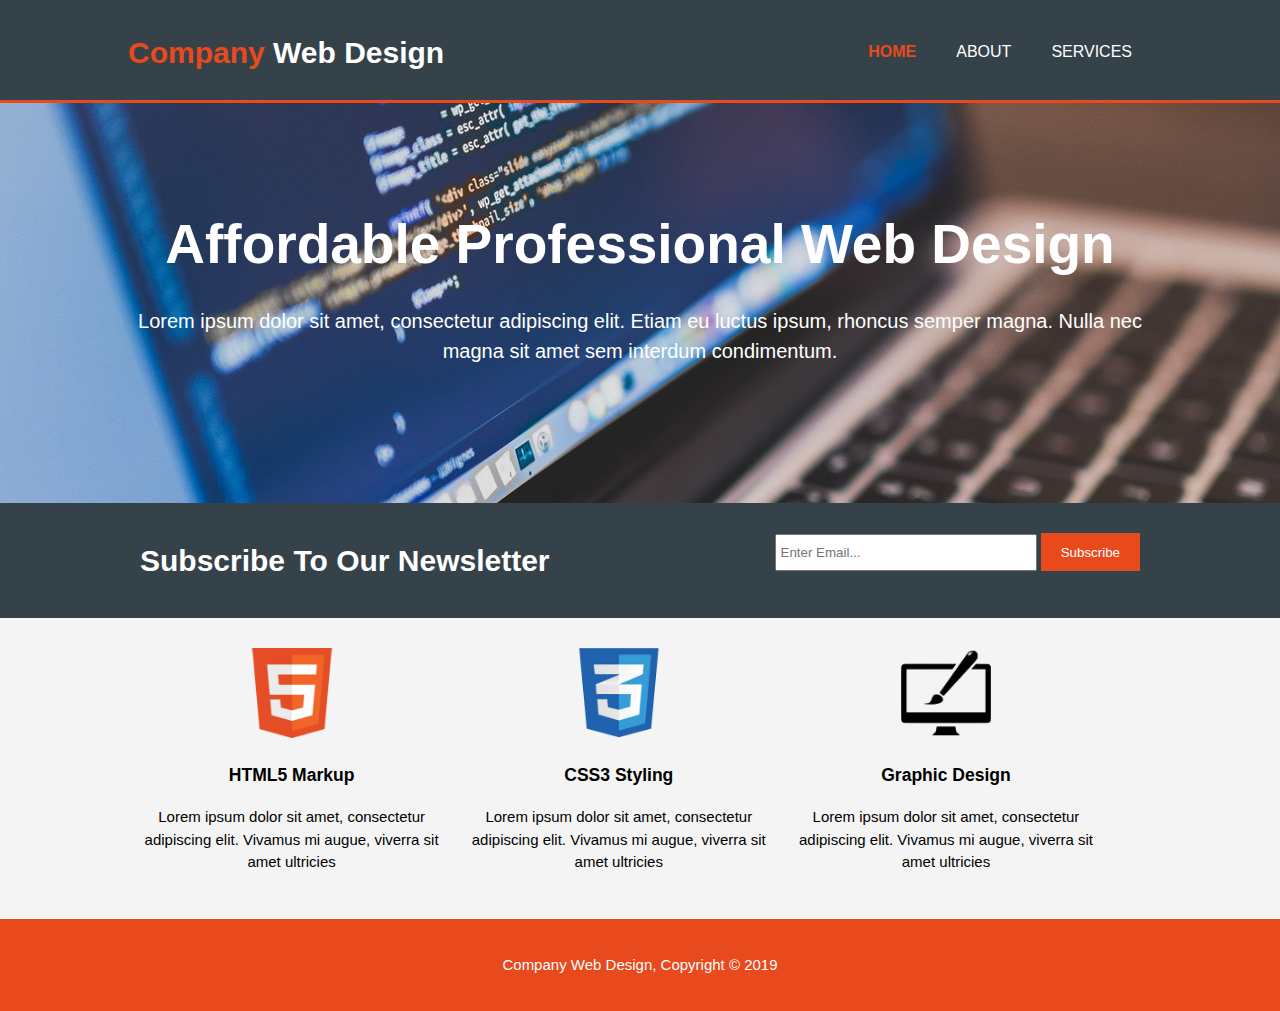
<file: index.html>
<!DOCTYPE html>
<html>
<head>
    <meta charset="UTF-8">
    <meta name="viewport" content="width=device-width">
    <meta name="description" content="Affordable and professional web design">
	  <meta name="keywords" content="web design, affordable web design, professional web design">
  	<meta name="author" content="Ed Ramirez">
    <title>Company Web Deisgn | Welcome</title>
    <link rel="stylesheet" href="./css/style.css">
  </head>
<body>
	
	<header>
      <div class="container">
        <div id="branding">
          <h1><span class="highlight">Company</span> Web Design</h1>
        </div>
        <nav>
          <ul>
            <li class="current"><a href="index.html">Home</a></li>
            <li><a href="about.html">About</a></li>
            <li><a href="services.html">Services</a></li>
          </ul>
        </nav>
      </div>
    </header>
    
    <section id="showcase">
      <div class="container">
        <h1>Affordable Professional Web Design</h1>
        <p>Lorem ipsum dolor sit amet, consectetur adipiscing elit. Etiam eu luctus ipsum, rhoncus semper magna. Nulla nec magna sit amet sem interdum condimentum.</p>
      </div>
    </section>
    
    <section id="newsletter">
      <div class="container">
        <h1>Subscribe To Our Newsletter</h1>
        <form>
          <input type="email" placeholder="Enter Email...">
          <button type="submit" class="button_1">Subscribe</button>
        </form>
      </div>
    </section>
    
    <section id="boxes">
      <div class="container">
        <div class="box">
          <img src="./img/logo_html.png">
          <h3>HTML5 Markup</h3>
          <p>Lorem ipsum dolor sit amet, consectetur adipiscing elit. Vivamus mi augue, viverra sit amet ultricies</p>
        </div>
        <div class="box">
          <img src="./img/logo_css.png">
          <h3>CSS3 Styling</h3>
          <p>Lorem ipsum dolor sit amet, consectetur adipiscing elit. Vivamus mi augue, viverra sit amet ultricies</p>
        </div>
        <div class="box">
          <img src="./img/logo_brush.png">
          <h3>Graphic Design</h3>
          <p>Lorem ipsum dolor sit amet, consectetur adipiscing elit. Vivamus mi augue, viverra sit amet ultricies</p>
        </div>
      </div>
    </section>
    
    <footer>
      <p>Company Web Design, Copyright &copy; 2019</p>
    </footer>

</body>
</html>
</file>
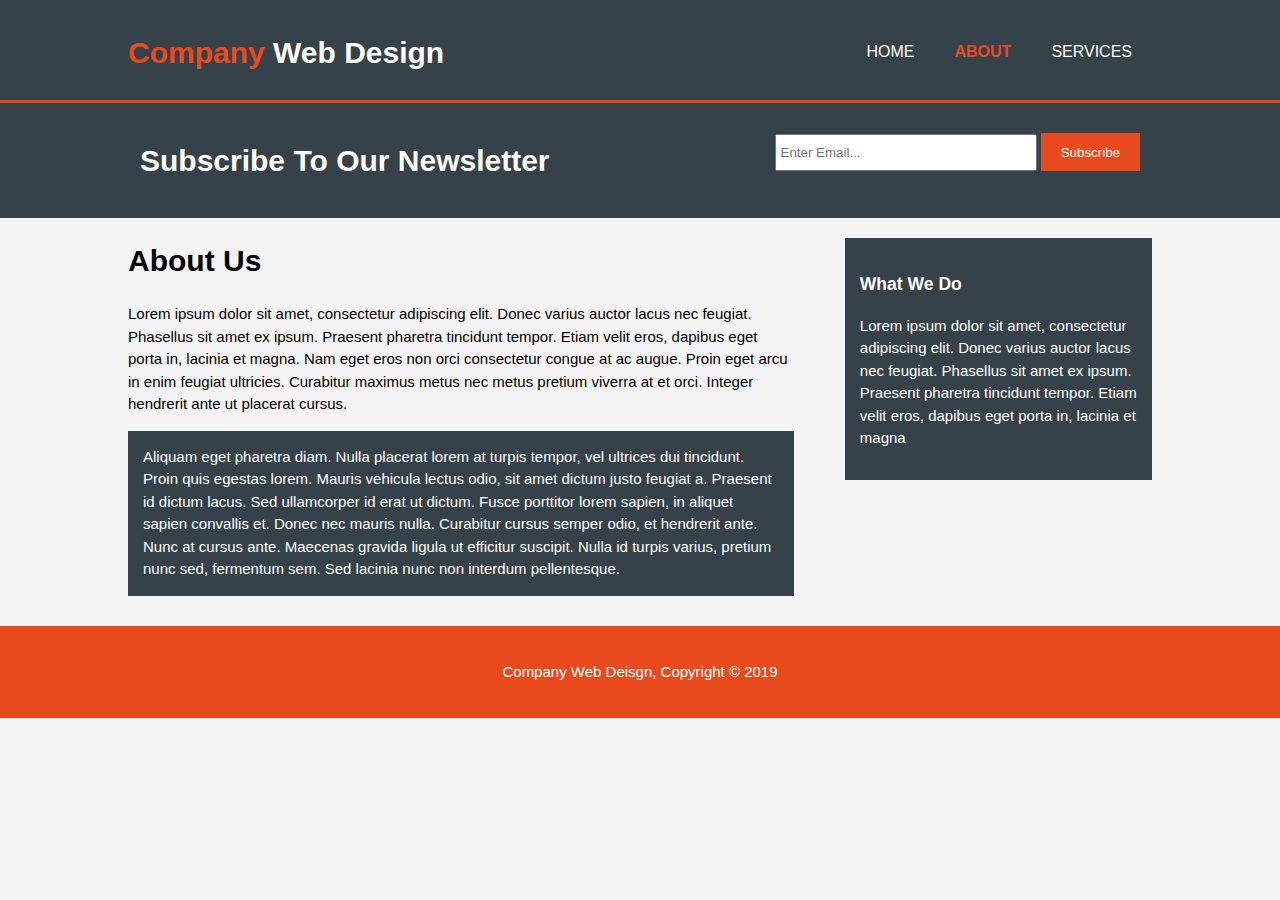
<file: about.html>
<!DOCTYPE html>
<html>
<head>
    <meta charset="utf-8">
    <meta name="viewport" content="width=device-width">
    <meta name="description" content="Affordable and professional web design">
	  <meta name="keywords" content="web design, affordable web design, professional web design">
  	<meta name="author" content="Ed Ramirez">
    <title>Company Web Deisgn | About</title>
    <link rel="stylesheet" href="./css/style.css">
  </head>
<body>

	<header>
      <div class="container">
        <div id="branding">
          <h1><span class="highlight">Company</span> Web Design</h1>
        </div>
        <nav>
          <ul>
            <li><a href="index.html">Home</a></li>
            <li class="current"><a href="about.html">About</a></li>
            <li><a href="services.html">Services</a></li>
          </ul>
        </nav>
      </div>
    </header>
    
    <section id="newsletter">
      <div class="container">
        <h1>Subscribe To Our Newsletter</h1>
        <form>
          <input type="email" placeholder="Enter Email...">
          <button type="submit" class="button_1">Subscribe</button>
        </form>
      </div>
    </section>

    <section id="main">
      <div class="container">
        <article id="main-col">
          <h1 class="page-title">About Us</h1>
          <p>
            Lorem ipsum dolor sit amet, consectetur adipiscing elit. Donec varius auctor lacus nec feugiat. Phasellus sit amet ex ipsum. Praesent pharetra tincidunt tempor. Etiam velit eros, dapibus eget porta in, lacinia et magna. Nam eget eros non orci consectetur congue at ac augue. Proin eget arcu in enim feugiat ultricies. Curabitur maximus metus nec metus pretium viverra at et orci. Integer hendrerit ante ut placerat cursus.
          </p>
          <p class="dark">
Aliquam eget pharetra diam. Nulla placerat lorem at turpis tempor, vel ultrices dui tincidunt. Proin quis egestas lorem. Mauris vehicula lectus odio, sit amet dictum justo feugiat a. Praesent id dictum lacus. Sed ullamcorper id erat ut dictum. Fusce porttitor lorem sapien, in aliquet sapien convallis et. Donec nec mauris nulla. Curabitur cursus semper odio, et hendrerit ante. Nunc at cursus ante. Maecenas gravida ligula ut efficitur suscipit. Nulla id turpis varius, pretium nunc sed, fermentum sem. Sed lacinia nunc non interdum pellentesque.
          </p>
        </article>
        
        <aside id="sidebar">
          <div class="dark">
            <h3>What We Do</h3>
            <p>Lorem ipsum dolor sit amet, consectetur adipiscing elit. Donec varius auctor lacus nec feugiat. Phasellus sit amet ex ipsum. Praesent pharetra tincidunt tempor. Etiam velit eros, dapibus eget porta in, lacinia et magna</p>
          </div>
        </aside>
      </div>
    </section>

    <footer>
      <p>Company Web Deisgn, Copyright &copy; 2019</p>
    </footer>

</body>
</html>
</file>
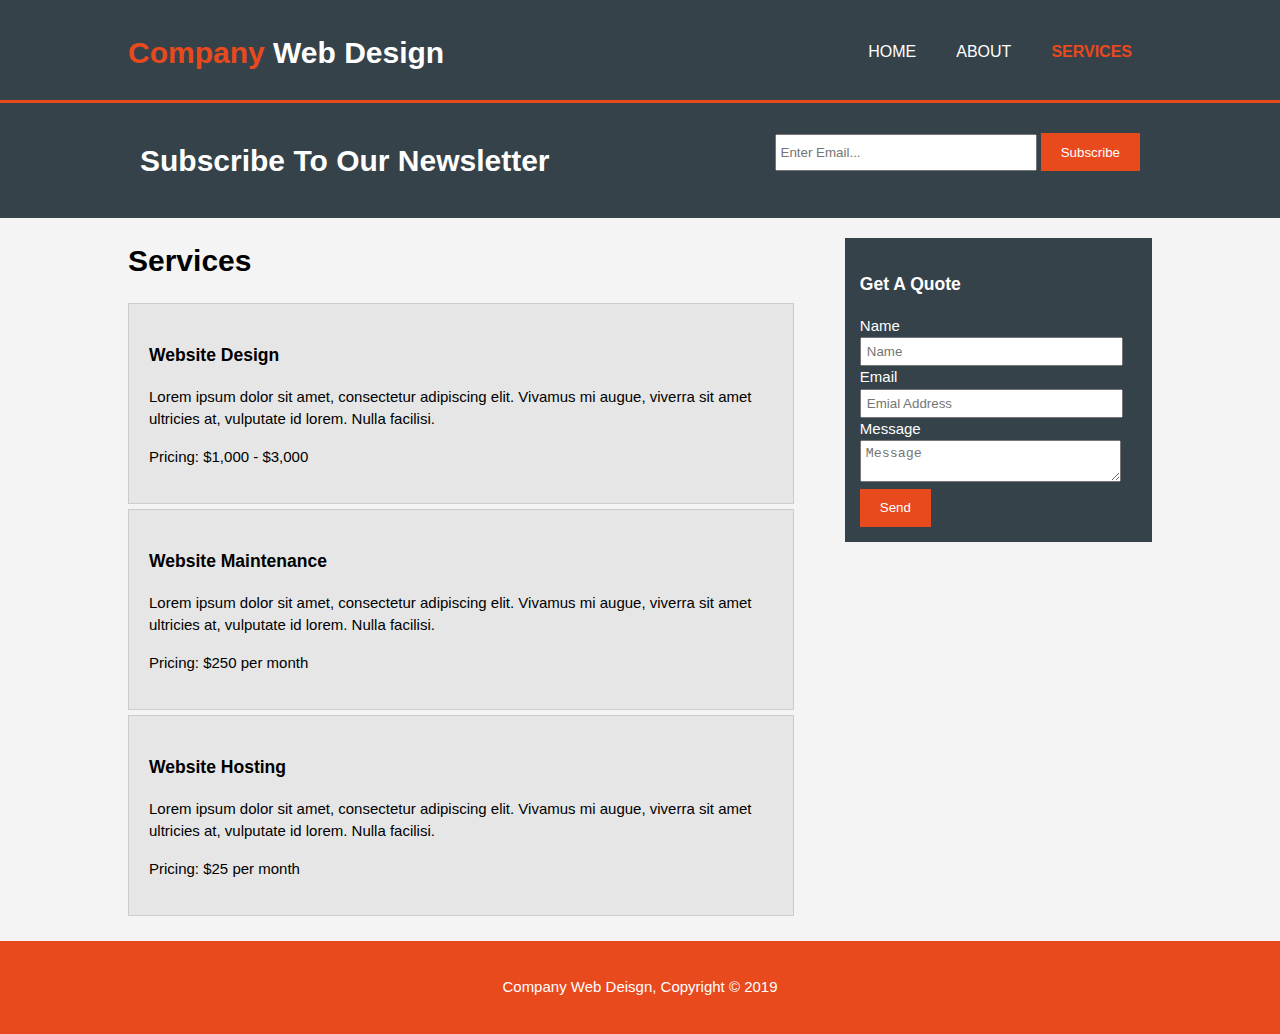
<file: services.html>
<!DOCTYPE html>
<html>
  <head>
    <meta charset="utf-8">
    <meta name="viewport" content="width=device-width">
    <meta name="description" content="Affordable and professional web design">
	  <meta name="keywords" content="web design, affordable web design, professional web design">
  	<meta name="author" content="Ed Ramirez">
    <title>Company Web Deisgn | Services</title>
    <link rel="stylesheet" href="./css/style.css">
  </head>
  <body>
    <header>
      <div class="container">
        <div id="branding">
          <h1><span class="highlight">Company</span> Web Design</h1>
        </div>
        <nav>
          <ul>
            <li><a href="index.html">Home</a></li>
            <li><a href="about.html">About</a></li>
            <li class="current"><a href="services.html">Services</a></li>
          </ul>
        </nav>
      </div>
    </header>

    <section id="newsletter">
      <div class="container">
        <h1>Subscribe To Our Newsletter</h1>
        <form>
          <input type="email" placeholder="Enter Email...">
          <button type="submit" class="button_1">Subscribe</button>
        </form>
      </div>
    </section>

    <section id="main">
      <div class="container">
        <article id="main-col">
          <h1 class="page-title">Services</h1>
          <ul id="services">
            <li>
              <h3>Website Design</h3>
              <p>Lorem ipsum dolor sit amet, consectetur adipiscing elit. Vivamus mi augue, viverra sit amet ultricies at, vulputate id lorem. Nulla facilisi.</p>
						  <p>Pricing: $1,000 - $3,000</p>
            </li>
            <li>
              <h3>Website Maintenance</h3>
              <p>Lorem ipsum dolor sit amet, consectetur adipiscing elit. Vivamus mi augue, viverra sit amet ultricies at, vulputate id lorem. Nulla facilisi.</p>
						  <p>Pricing: $250 per month</p>
            </li>
            <li>
              <h3>Website Hosting</h3>
              <p>Lorem ipsum dolor sit amet, consectetur adipiscing elit. Vivamus mi augue, viverra sit amet ultricies at, vulputate id lorem. Nulla facilisi.</p>
						  <p>Pricing: $25 per month</p>
            </li>
          </ul>
        </article>

        <aside id="sidebar">
          <div class="dark">
            <h3>Get A Quote</h3>
            <form class="quote">
  						<div>
  							<label>Name</label><br>
  							<input type="text" placeholder="Name">
  						</div>
  						<div>
  							<label>Email</label><br>
  							<input type="email" placeholder="Emial Address">
  						</div>
  						<div>
  							<label>Message</label><br>
  							<textarea placeholder="Message"></textarea>
  						</div>
  						<button class="button_1" type="submit">Send</button>
					</form>
          </div>
        </aside>
      </div>
    </section>

    <footer>
      <p>Company Web Deisgn, Copyright &copy; 2019</p>
    </footer>
  </body>
</html>
</file>
<file: css/style.css>
body{
  font: 15px/1.5 Arial, Helvetica,sans-serif;
  padding:0;
  margin:0;
  background-color:#f4f4f4;
}

/* Global */
.container{
  width:80%;
  margin:auto;
  overflow:hidden;
}

ul{
  margin:0;
  padding:0;
}

.button_1{
  height:38px;
  background:#e8491d;
  border:0;
  padding-left: 20px;
  padding-right:20px;
  color:#ffffff;
}

.dark{
  padding:15px;
  background:#35424a;
  color:#ffffff;
  margin-top:10px;
  margin-bottom:10px;
}

/* Header **/
header{
  background:#35424a;
  color:#ffffff;
  padding-top:30px;
  min-height:70px;
  border-bottom:#e8491d 3px solid;
}

header a{
  color:#ffffff;
  text-decoration:none;
  text-transform: uppercase;
  font-size:16px;
}

header li{
  float:left;
  display:inline;
  padding: 0 20px 0 20px;
}

header #branding{
  float:left;
}

header #branding h1{
  margin:0;
}

header nav{
  float:right;
  margin-top:10px;
}

header .highlight, header .current a{
  color:#e8491d;
  font-weight:bold;
}

header a:hover{
  color:#cccccc;
  font-weight:bold;
}

/* Showcase */
#showcase{
  min-height:400px;
  background:url('../img/showcase.jpg') no-repeat 0 -400px;
  text-align:center;
  color:#ffffff;
}

#showcase h1{
  margin-top:100px;
  font-size:55px;
  margin-bottom:10px;
}

#showcase p{
  font-size:20px;
}

/* Newsletter */
#newsletter{
  padding:15px;
  color:#ffffff;
  background:#35424a
}

#newsletter h1{
  float:left;
}

#newsletter form {
  float:right;
  margin-top:15px;
}

#newsletter input[type="email"]{
  padding:4px;
  height:25px;
  width:250px;
}

/* Boxes */
#boxes{
  margin-top:20px;
}

#boxes .box{
  float:left;
  text-align: center;
  width:30%;
  padding:10px;
}

#boxes .box img{
  width:90px;
}

/* Sidebar */
aside#sidebar{
  float:right;
  width:30%;
  margin-top:10px;
}

aside#sidebar .quote input, aside#sidebar .quote textarea{
  width:90%;
  padding:5px;
}

/* Main-col */
article#main-col{
  float:left;
  width:65%;
}

/* Services */
ul#services li{
  list-style: none;
  padding:20px;
  border: #cccccc solid 1px;
  margin-bottom:5px;
  background:#e6e6e6;
}

footer{
  padding:20px;
  margin-top:20px;
  color:#ffffff;
  background-color:#e8491d;
  text-align: center;
}

/* Media Queries */
@media(max-width: 768px){
  header #branding,
  header nav,
  header nav li,
  #newsletter h1,
  #newsletter form,
  #boxes .box,
  article#main-col,
  aside#sidebar{
    float:none;
    text-align:center;
    width:100%;
  }

  header{
    padding-bottom:20px;
  }

  #showcase h1{
    margin-top:40px;
  }

  #newsletter button, .quote button{
    display:block;
    width:100%;
  }

  #newsletter form input[type="email"], .quote input, .quote textarea{
    width:100%;
    margin-bottom:5px;
  }
}
</file>
